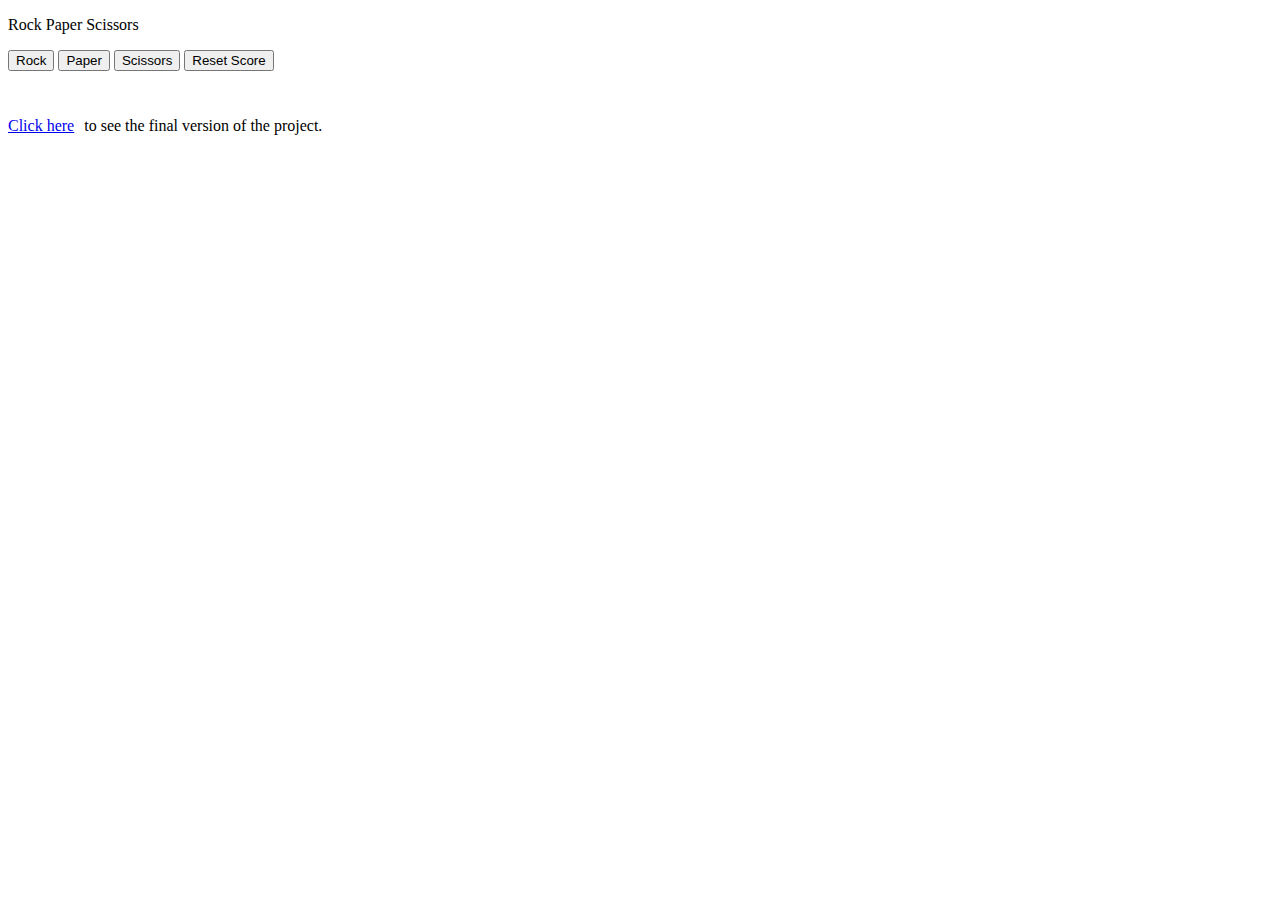
<file: index.html>
<!DOCTYPE html>
<html lang="en">
  <head>
    <meta charset="UTF-8" />
    <meta name="viewport" content="width=device-width, initial-scale=1.0" />
    <title>Rock Paper Scissors</title>
    <link rel="icon" href="./thumbnails/logo192.png" />
    <link rel="stylesheet" href="./styles.css" />
  </head>
  <body>
    <p>Rock Paper Scissors</p>
    <button onclick="playGame('rock')">Rock</button>
    <button onclick="playGame('paper')">Paper</button>
    <button onclick="playGame('scissors')">Scissors</button>
    <button onclick="resetScore()">Reset Score</button>
    <br />
    <div class="text">
      <a href="./game/rock-paper-scissors.html"> Click here </a>
      <p>to see the final version of the project.</p>
    </div>

    <script src="./main.js"></script>
  </body>
</html>
</file>
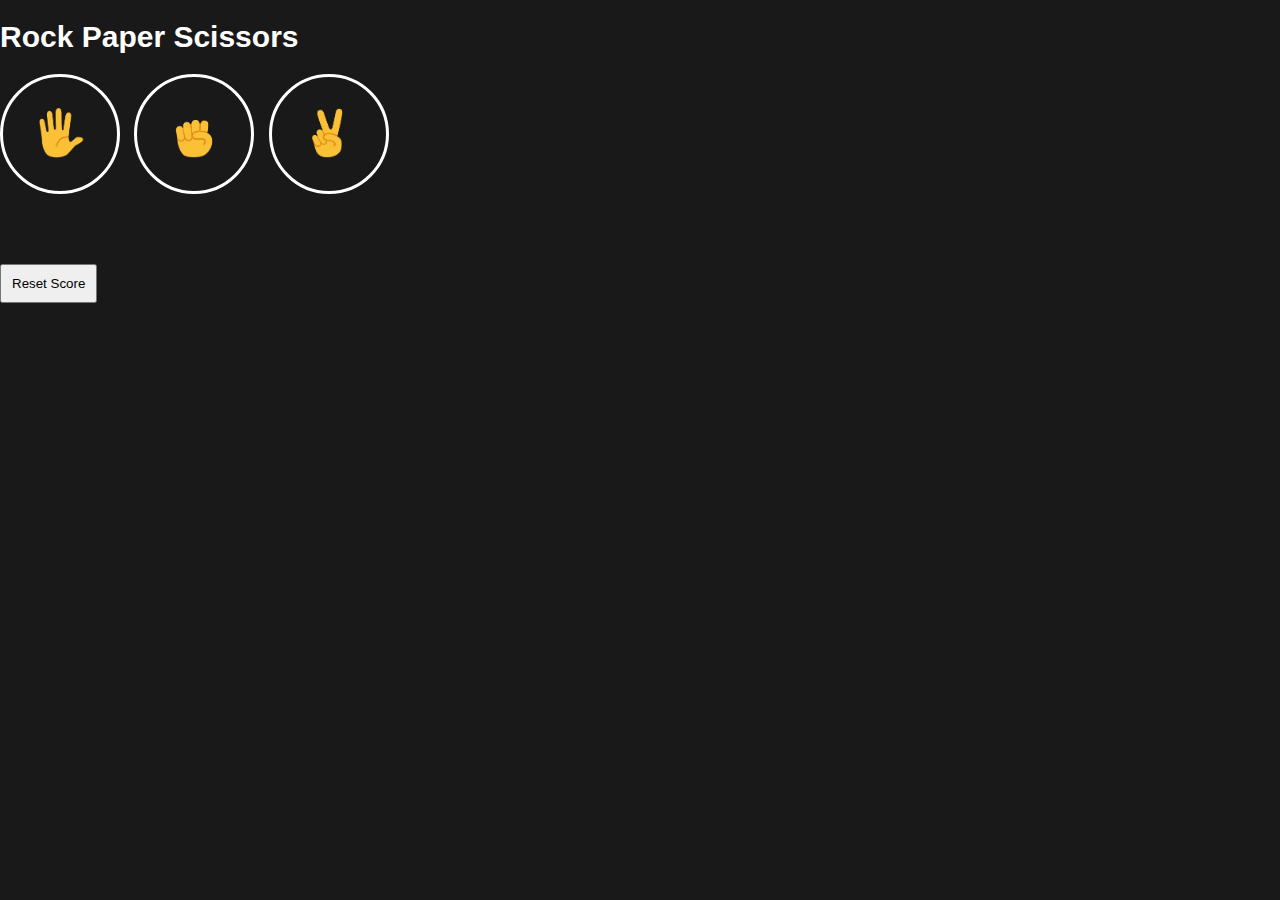
<file: game/rock-paper-scissors.html>
<!DOCTYPE html>
<html lang="en">
  <head>
    <meta charset="UTF-8" />
    <meta name="viewport" content="width=device-width, initial-scale=1.0" />
    <title>Rock Paper Scissors</title>
    <link rel="stylesheet" href="./game.css" />
    <link rel="icon" href="../thumbnails/logo192.png">
  </head>
  <body>
    <p class="title">Rock Paper Scissors</p>
    <button class="button" onclick="playGame('paper')">
      <img src="../img/paper-emoji.png" alt="" class="img" />
    </button>
    <button class="button" onclick="playGame('rock')">
      <img src="../img/rock-emoji.png" alt="" class="img" />
    </button>
    <button class="button" onclick="playGame('scissors')">
      <img src="../img/scissors-emoji.png" alt="" class="img" />
    </button>
    <p class="result"></p>
    <p class="compare">
      
    </p>
    <p class="show-result"></p>
    <button class="btn-reset" onclick="resetScore()">Reset Score</button>
    <script src="./game.js"></script>
  </body>
</html>
</file>
<file: styles.css>
.text{
    display: flex;
    align-items: center;
}
a{
    padding-right: 10px;
}
button{
    margin-bottom: 30px;
}
</file>
<file: game/game.css>
*{
    padding: 0;
    margin: 0;
}
body{
    background-color: rgb(25,25,25);
    color: white;
    font-family: Arial;
}
.title{
    font-size: 30px;
    font-weight: bold;
    margin-top: 20px;
}
.result{
    margin-bottom: 20px;
}
.compare{
    margin-bottom: 50px;
}
.show-result{
    margin-bottom: 20px;
}
.button{
    width: 120px;
    height: 120px;
    border-radius: 60px;
    border: 3px solid white;
    margin-right: 10px;
    cursor: pointer;
    background-color: rgb(25,25,25);
    margin-top: 20px;
    margin-bottom: 20px;
}
.img{
    height: 50px;
}
.btn-reset{
    padding-top: 10px;
    padding-bottom: 10px;
    padding-left: 10px;
    padding-right: 10px;
    cursor: pointer;
}
</file>
